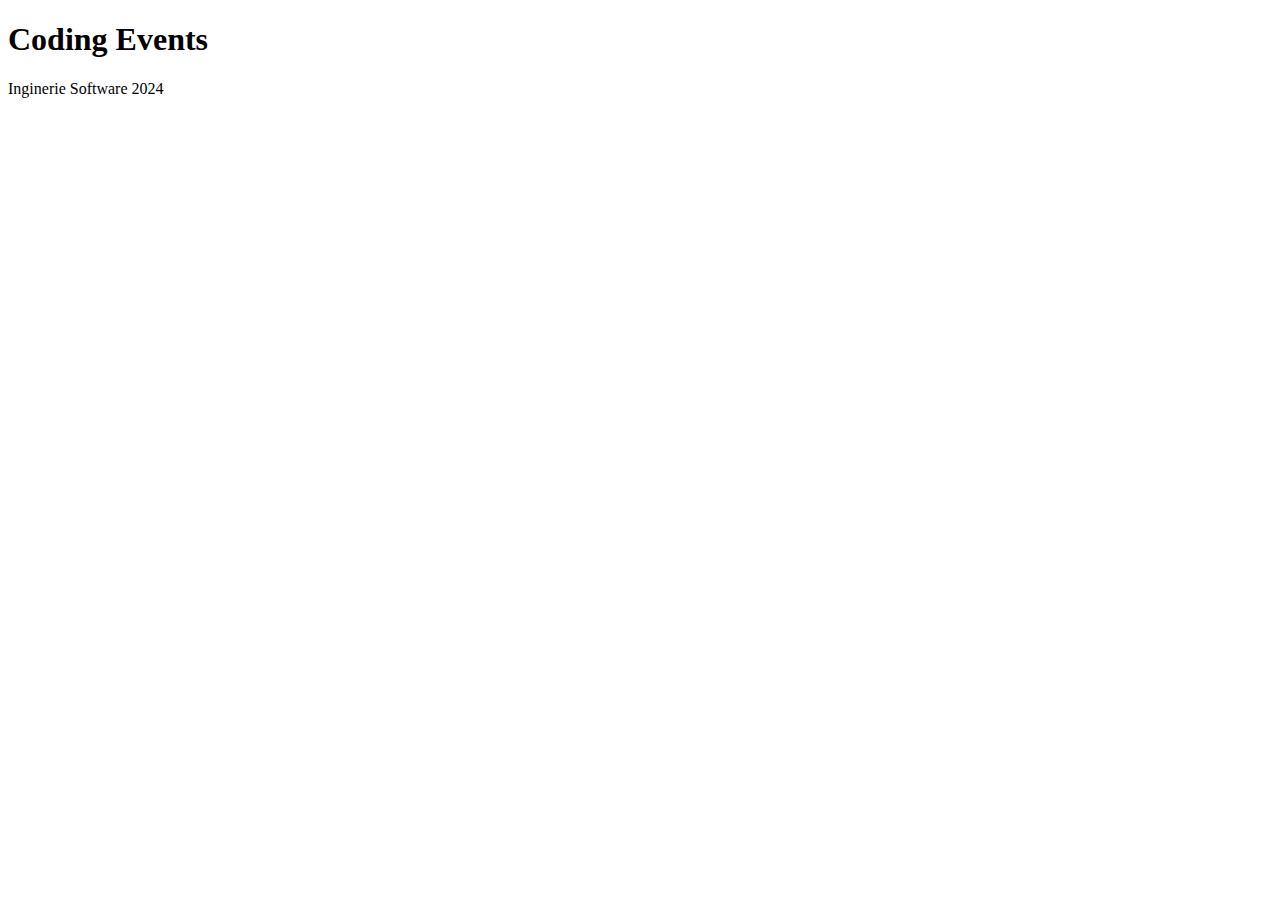
<file: ProiectSpring/src/main/resources/templates/index.html>
<!DOCTYPE html>
<html lang="en" xmlns:th="http://www.thymeleaf.org">
<head th:replace="~{fragments :: head}">
<body class="container">
    <h1>Coding Events</h1>
    <header th:replace="~{fragments :: header}"></header> <!-- primul argument se refera la numele fisierului si al doilea la numele fragmentului -->
</body>

<footer th:fragment="footer" class="footer mt-auto py-3 bg-light text-center">
    <div class="container d-flex align-items-center justify-content-center">
        <span class="text-muted">Inginerie Software 2024</span>
    </div>
</footer>
</html>
</file>
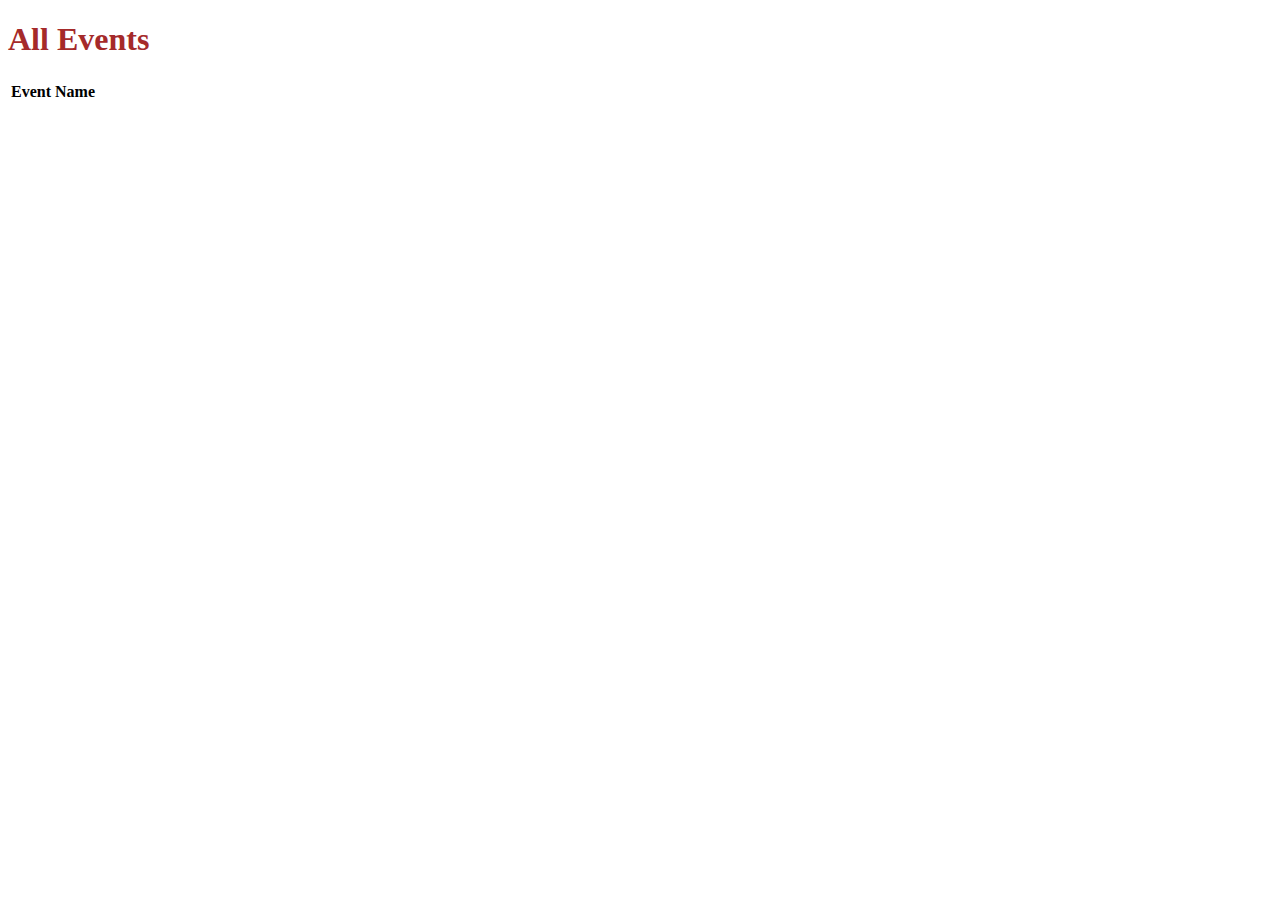
<file: CodingEvents/src/main/resources/templates/events/index.html>
<!DOCTYPE html>
<html lang="en" xmlns:th="http://www.thymeleaf.org">
<head th:replace="~{fragments :: head}">
<body class="container">
<h1 style="color: brown">All Events</h1>
<header th:replace="~{fragments :: header}"></header>

<table class="table table-striped">
    <thead>
        <tr>
            <th>Event Name</th>
        </tr>
    </thead>

    <tr th:each="event : ${events}">
        <td>
            <td><a th:href="'/events/detail?eventId=' + ${event.id}" th:text="${event.name}"></a>
        </td>
    </tr>

</table>

</body>
</html>
</file>
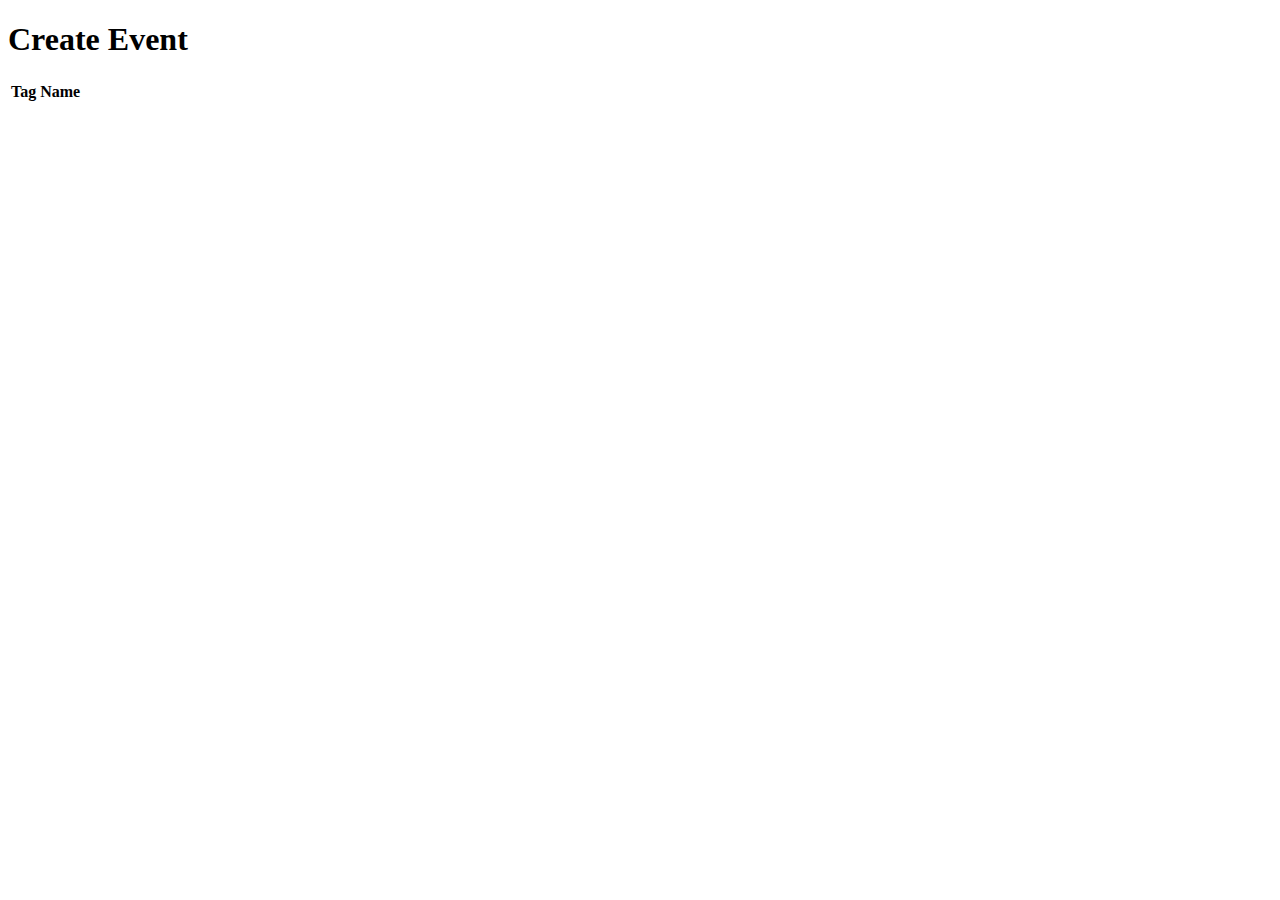
<file: CodingEvents/src/main/resources/templates/tags/index.html>
<!DOCTYPE html>
<html lang="en" xmlns:th="http://www.thymeleaf.org">
<head th:replace="~{fragments :: head}">
<body class="container">
<h1>Create Event</h1>

<header th:replace="~{fragments :: header}"></header>

<table class="table table-striped">
    <thead>
    <tr>
        <th>Tag Name</th>
    </tr>
    </thead>
    <tr th:each="tag : ${tags}">
        <td th:text="${tag.displayName}"></td>
    </tr>

</table>

</body>
</html>
</file>
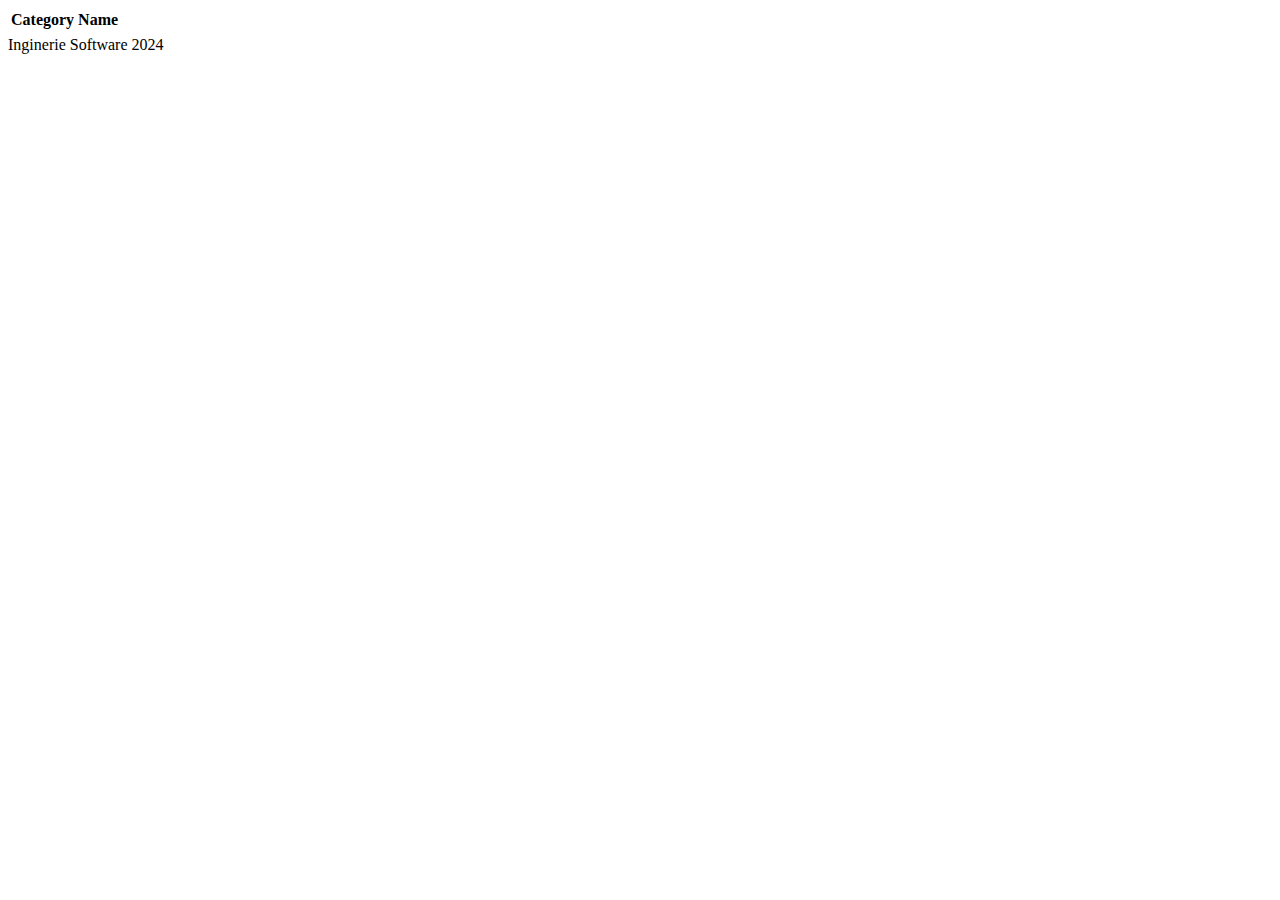
<file: ProiectSpring/src/main/resources/templates/eventCategories/index.html>
<!DOCTYPE html>
<html lang="en" xmlns:th="http://www.thymeleaf.org">
<head th:replace="~{fragments :: head}">
<body class="container">
<header th:replace="~{fragments :: header}"></header>

<table class="table table-striped">
    <thread>
        <tr>
            <th>Category Name</th>
        </tr>
    </thread>
    <tr th:each="category : ${categories}">
        <td><a th:text="${category.name}" th:href="'/events?categoryId=' + ${category.id}"></a></td>
    </tr>

</table>
</body>
<footer th:fragment="footer" class="footer mt-auto py-3 bg-light text-center">
    <div class="container d-flex align-items-center justify-content-center">
        <span class="text-muted">Inginerie Software 2024</span>
    </div>
</footer>
</html>
</file>
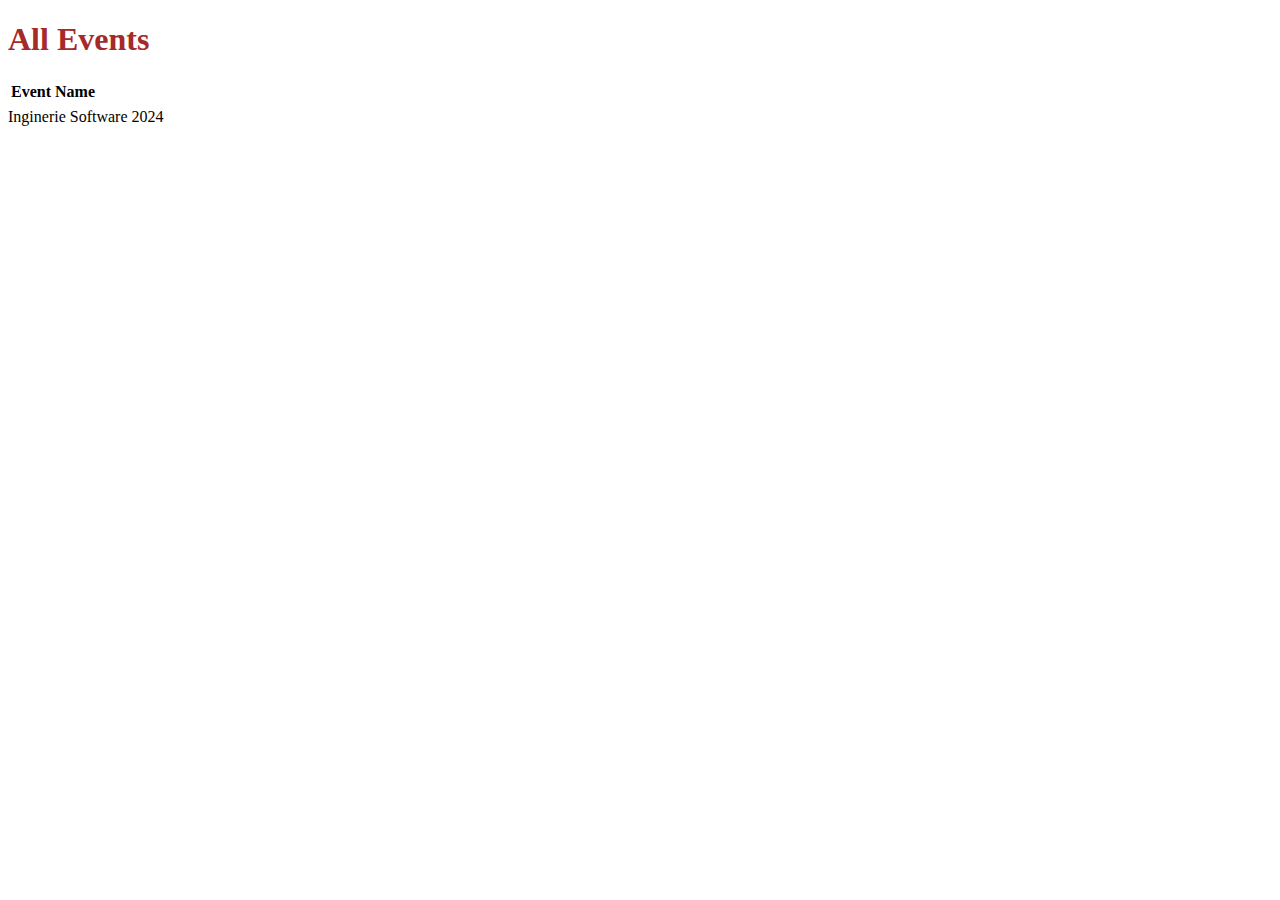
<file: ProiectSpring/src/main/resources/templates/events/index.html>
<!DOCTYPE html>
<html lang="en" xmlns:th="http://www.thymeleaf.org">
<head th:replace="~{fragments :: head}">
<body class="container">
<h1 style="color: brown">All Events</h1>
<header th:replace="~{fragments :: header}"></header>

<table class="table table-striped">
    <thead>
        <tr>
            <th>Event Name</th>
        </tr>
    </thead>

    <tr th:each="event : ${events}">
        <td>
            <td><a th:href="'/events/detail?eventId=' + ${event.id}" th:text="${event.name}"></a>
        </td>
    </tr>

</table>
<footer th:fragment="footer" class="footer mt-auto py-3 bg-light text-center">
    <div class="container d-flex align-items-center justify-content-center">
        <span class="text-muted">Inginerie Software 2024</span>
    </div>
</footer>
</body>
</html>
</file>
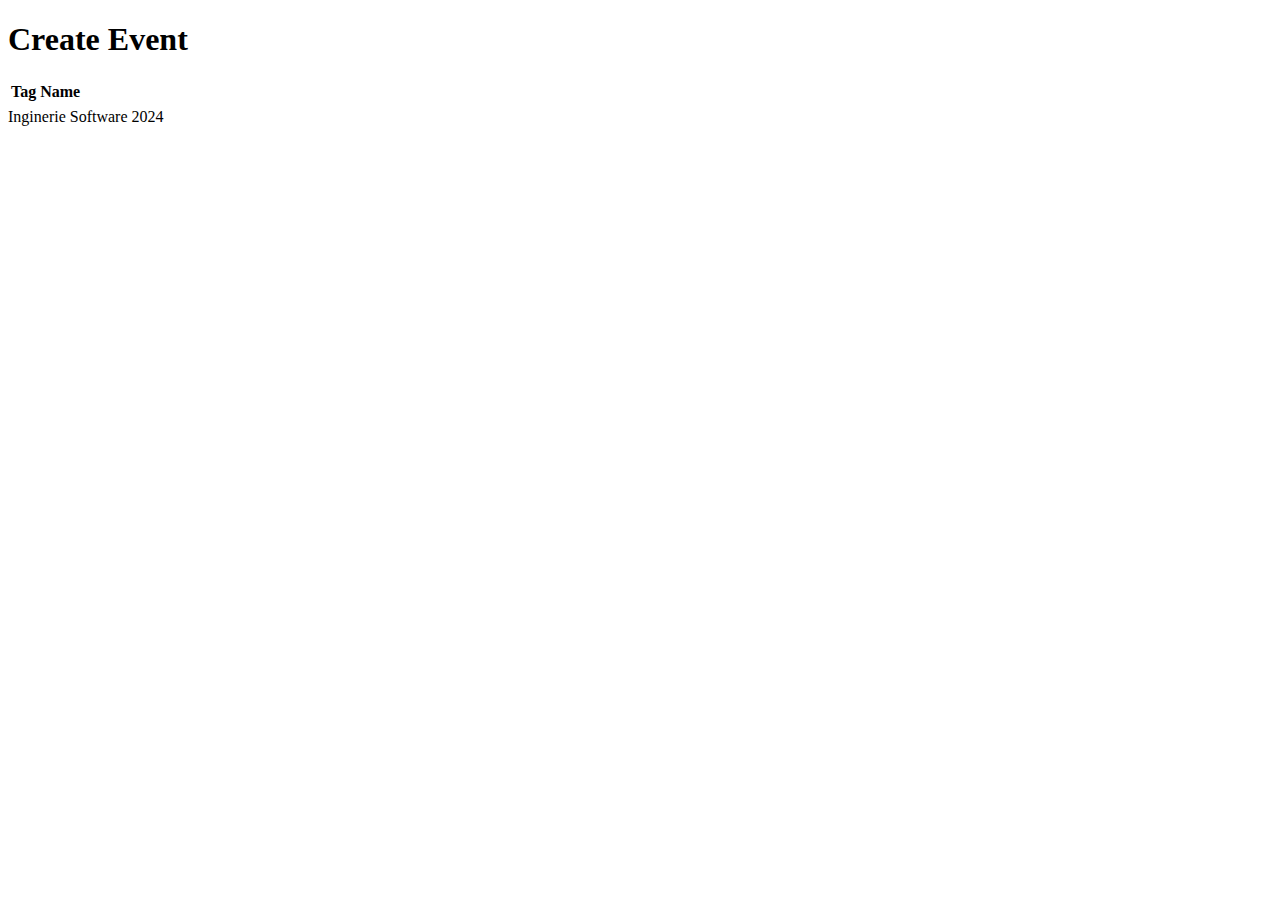
<file: ProiectSpring/src/main/resources/templates/tags/index.html>
<!DOCTYPE html>
<html lang="en" xmlns:th="http://www.thymeleaf.org">
<head th:replace="~{fragments :: head}">
<body class="container">
<h1>Create Event</h1>

<header th:replace="~{fragments :: header}"></header>

<table class="table table-striped">
    <thead>
    <tr>
        <th>Tag Name</th>
    </tr>
    </thead>
    <tr th:each="tag : ${tags}">
        <td th:text="${tag.displayName}"></td>
    </tr>

</table>

</body>
<footer th:fragment="footer" class="footer mt-auto py-3 bg-light text-center">
    <div class="container d-flex align-items-center justify-content-center">
        <span class="text-muted">Inginerie Software 2024</span>
    </div>
</footer>
</html>
</file>
